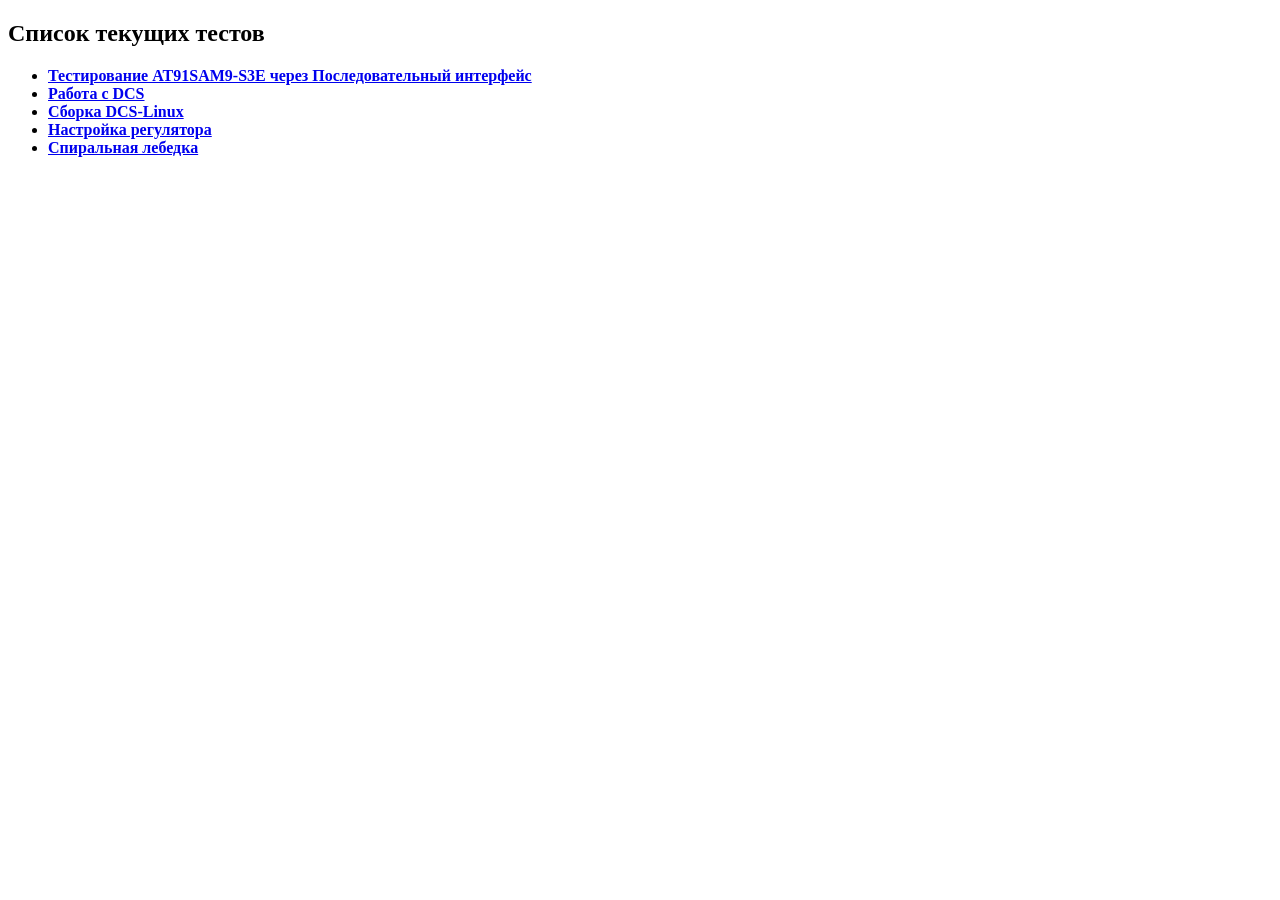
<file: src/main/resources/web/index.html>
<!DOCTYPE html>
<html>
<head>
    <meta http-equiv="Content-Type" content="text/html; charset=utf-8">
    <title> Клуб Хей Славяне!</title>
</head>
<body>

<h2>Список текущих тестов</h2>
<ul>
    <li><strong><a href="/uboot/index.html">Тестирование AT91SAM9-S3E через Последовательный интерфейс</a> </strong></li>
    <li><strong><a href="/dcsserver/index.html">Работа с DCS</a> </strong></li>
    <li><strong><a href="/dcslnx/index.html">Сборка DCS-Linux</a> </strong></li>
    <li><strong><a href="/mysqlreader/index.html">Настройка регулятора</a> </strong></li>
    <li><strong><a href="/spiral/index.html">Спиральная лебедка</a> </strong></li>
</ul>

</body>
</html>
</file>
